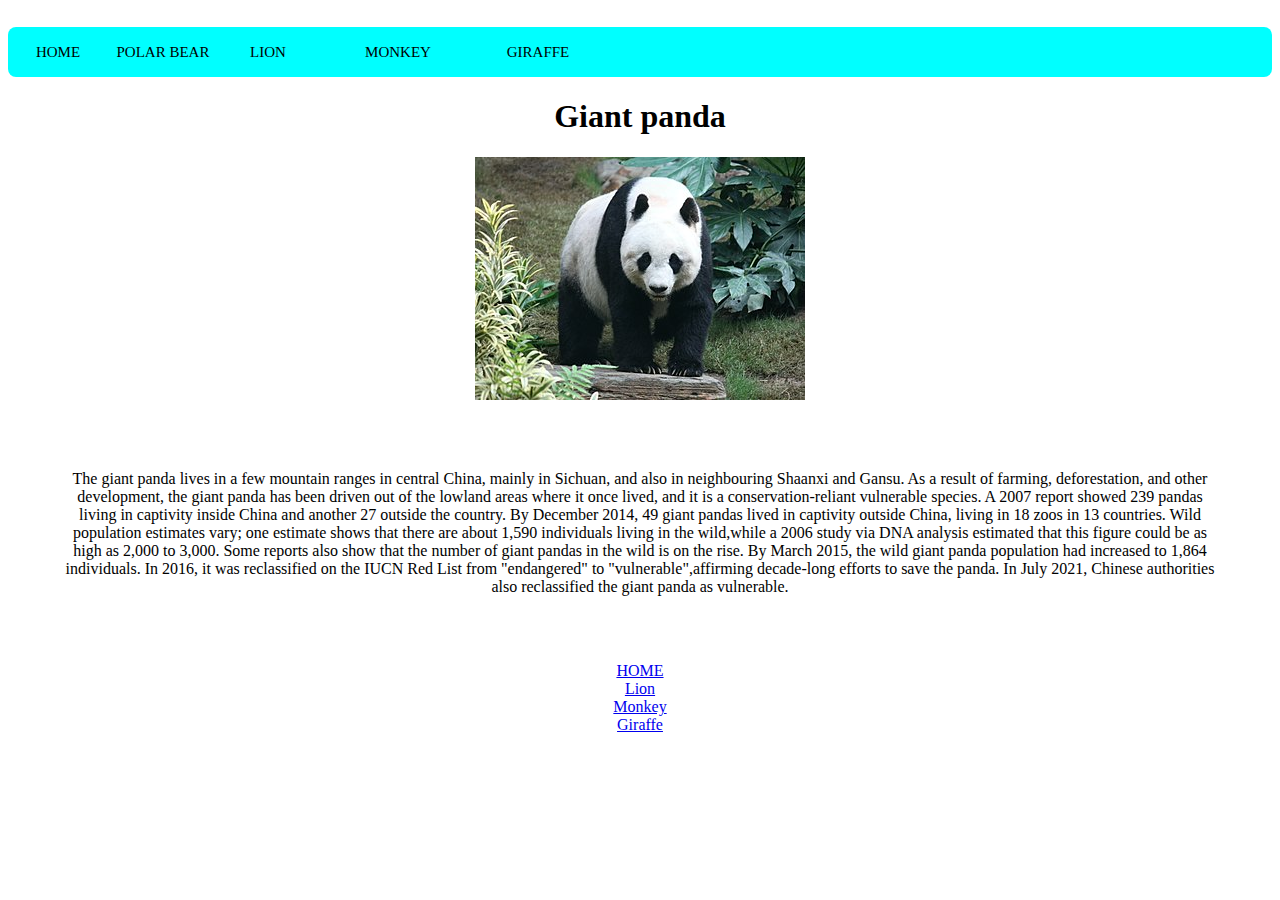
<file: Giant_panda.html>
<!DOCTYPE html>
<html>
  <head>
    <title>Kevin H's Zoo - Giant panda</title>
    <link rel="stylesheet" type="text/css" href="css/Panda.css">
  </head>
  <body>
    <nav class="link">
      <a href="index.html" id="home">HOME</a>
      <a href="polar-bear.html">Polar Bear</a>
      <a href="Lion.html">Lion</a>
      <a href="Monkey.html">Monkey</a>
      <a href="Giraffe.html">Giraffe</a>
      <div class="animation start-home"></div>
    </nav>
    <h1>Giant panda</h1>
    <img src="img/panda.jpg" alt="giant panda">
    <p>
        The giant panda lives in a few mountain ranges in central China, mainly in Sichuan, and also in neighbouring Shaanxi and Gansu.
        As a result of farming, deforestation, and other development, the giant panda has been driven out of the lowland areas where it once lived, and it is a conservation-reliant vulnerable species.
        A 2007 report showed 239 pandas living in captivity inside China and another 27 outside the country.
        By December 2014, 49 giant pandas lived in captivity outside China, living in 18 zoos in 13 countries.
        Wild population estimates vary; one estimate shows that there are about 1,590 individuals living in the wild,while a 2006 study via DNA analysis estimated that this figure could be as high as 2,000 to 3,000.
        Some reports also show that the number of giant pandas in the wild is on the rise. By March 2015, the wild giant panda population had increased to 1,864 individuals.
        In 2016, it was reclassified on the IUCN Red List from "endangered" to "vulnerable",affirming decade-long efforts to save the panda. 
        In July 2021, Chinese authorities also reclassified the giant panda as vulnerable.
    </p>
    <div class="link" >
        <a href="index.html" id="home">HOME</a>
        <br>
        <a href="Lion.html">Lion</a>
        <br>
        <a href="Monkey.html">Monkey</a>
        <br>
        <a href="Giraffe.html">Giraffe</a>
    </div>
  </body>
</html>
</file>
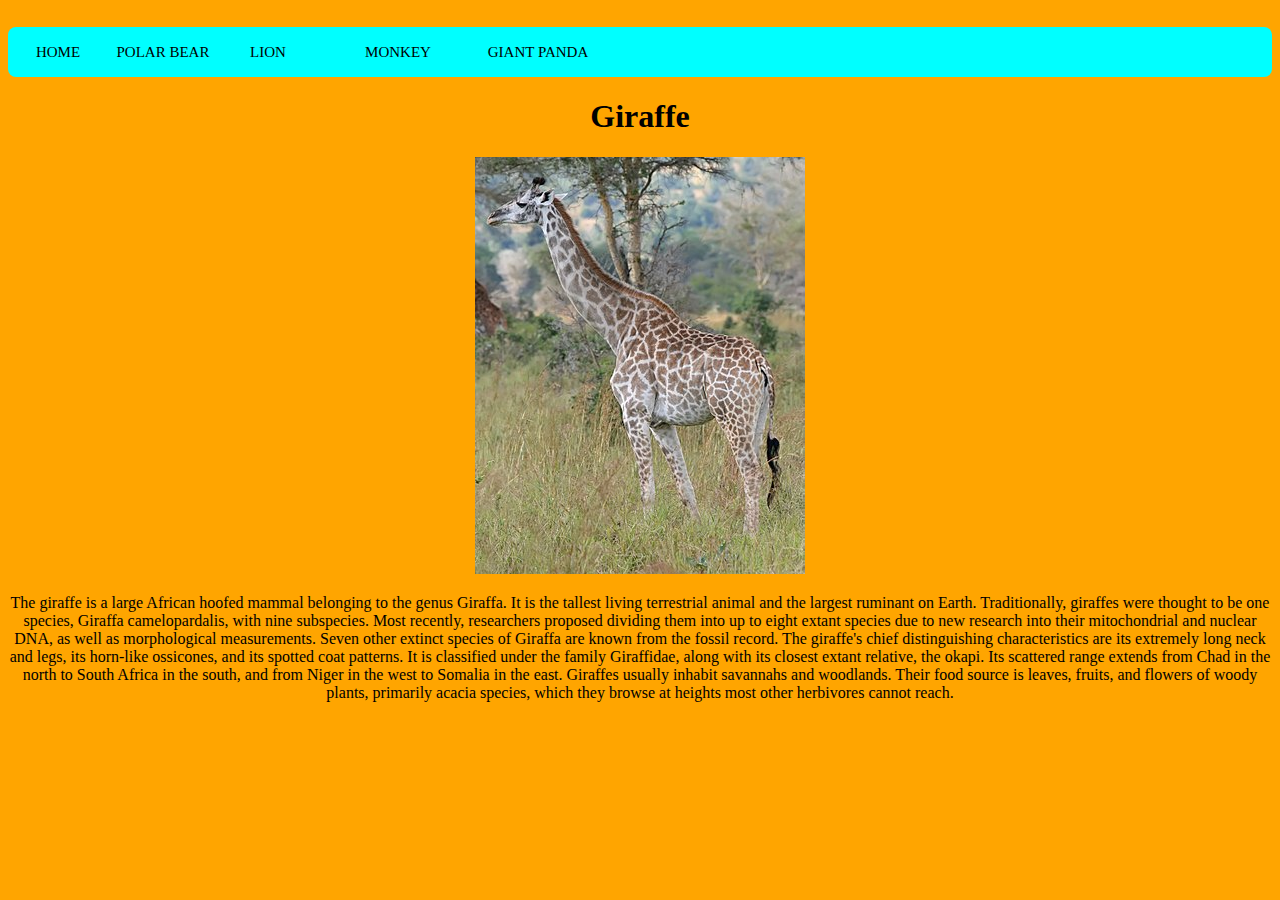
<file: Giraffe.html>
<!DOCTYPE html>
<html>
  <head>
    <title>Kevin H's Zoo - Giraffe</title>
    <link rel="stylesheet" type="text/css" href="css/Giraffe.css">
  </head>
  <body>
    <nav class="link">
      <a href="index.html" id="home">HOME</a>
      <a href="polar-bear.html">Polar Bear</a>
      <a href="Lion.html">Lion</a>
      <a href="Monkey.html">Monkey</a>
      <a href="Giant_panda.html">Giant Panda</a>
      <div class="animation start-home"></div>
    </nav>
    <h1>Giraffe</h1>
    <img src="img/Giraffe.jpg" alt="Giraffe">
    <p>
        The giraffe is a large African hoofed mammal belonging to the genus Giraffa. It is the tallest living terrestrial animal and the largest ruminant on Earth. Traditionally, giraffes were thought to be one species, Giraffa camelopardalis, with nine subspecies. Most recently, researchers proposed dividing them into up to eight extant species due to new research into their mitochondrial and nuclear DNA, as well as morphological measurements. 
        Seven other extinct species of Giraffa are known from the fossil record.
        The giraffe's chief distinguishing characteristics are its extremely long neck and legs, its horn-like ossicones, and its spotted coat patterns. 
        It is classified under the family Giraffidae, along with its closest extant relative, the okapi. 
        Its scattered range extends from Chad in the north to South Africa in the south, and from Niger in the west to Somalia in the east. 
        Giraffes usually inhabit savannahs and woodlands. 
        Their food source is leaves, fruits, and flowers of woody plants, primarily acacia species, which they browse at heights most other herbivores cannot reach.
    </p>
  </body>
</html>
</file>
<file: css/Panda.css>
body{
    text-align: center;
}
p{
    padding: 50px;
}
nav{
    margin: 27px auto 0;
    position: relative;
    width: 100%;
    height: 50px;
    background-color: aqua;
    border-radius: 8px;
    font-size: 0;
  }
  nav a {
    line-height: 50px;
    height: 100%;
    font-size: 15px;
    display: inline-block;
    position: relative;
    z-index: 1;
    text-decoration: none;
    text-transform: uppercase;
    text-align: center;
    color: black;
    cursor: pointer;
    float: left;
  }
  nav .animation{
    position: absolute;
    height: 100%;
    top: 0;
    z-index: 0;
    transition:all.5s ease 0s;
    border-radius: 8px;
  }
  a:nth-child(1){
    width: 100px;
  }
  a:nth-child(2){
   width: 110px;
  }
  a:nth-child(3){
    width: 100px;
  }
  a:nth-child(4){
    width: 160px;
  }
  a:nth-child(5){
    width: 120px;
  }
  nav .start-bear, a:nth-child(1):hover~.animation{
    width: 100px;
    left: 0;
    background-color: blueviolet;
  }
  nav .start-lion, a:nth-child(2):hover~.animation{
    width: 110px;
    left: 100px;
    background-color: blueviolet;
  }
  nav .start-monkey, a:nth-child(3):hover~.animation{
    width: 100px;
    left: 210px;
    background-color: blueviolet;
  }
  nav .start-panda, a:nth-child(4):hover~.animation{
    width: 160px;
    left: 310px;
    background-color: blueviolet;
  }
  nav .start-giraffe, a:nth-child(5):hover~.animation{
    width: 120px;
    left: 470px;
    background-color: blueviolet;
  }
</file>
<file: css/Giraffe.css>
body{
    background-color: orange;
    text-align: center;
}
nav{
  margin: 27px auto 0;
  position: relative;
  width: 100%;
  height: 50px;
  background-color: aqua;
  border-radius: 8px;
  font-size: 0;
}
nav a {
  line-height: 50px;
  height: 100%;
  font-size: 15px;
  display: inline-block;
  position: relative;
  z-index: 1;
  text-decoration: none;
  text-transform: uppercase;
  text-align: center;
  color: black;
  cursor: pointer;
  float: left;
}
nav .animation{
  position: absolute;
  height: 100%;
  top: 0;
  z-index: 0;
  transition:all.5s ease 0s;
  border-radius: 8px;
}
a:nth-child(1){
  width: 100px;
}
a:nth-child(2){
 width: 110px;
}
a:nth-child(3){
  width: 100px;
}
a:nth-child(4){
  width: 160px;
}
a:nth-child(5){
  width: 120px;
}
nav .start-bear, a:nth-child(1):hover~.animation{
  width: 100px;
  left: 0;
  background-color: blueviolet;
}
nav .start-lion, a:nth-child(2):hover~.animation{
  width: 110px;
  left: 100px;
  background-color: blueviolet;
}
nav .start-monkey, a:nth-child(3):hover~.animation{
  width: 100px;
  left: 210px;
  background-color: blueviolet;
}
nav .start-panda, a:nth-child(4):hover~.animation{
  width: 160px;
  left: 310px;
  background-color: blueviolet;
}
nav .start-giraffe, a:nth-child(5):hover~.animation{
  width: 120px;
  left: 470px;
  background-color: blueviolet;
}
</file>
